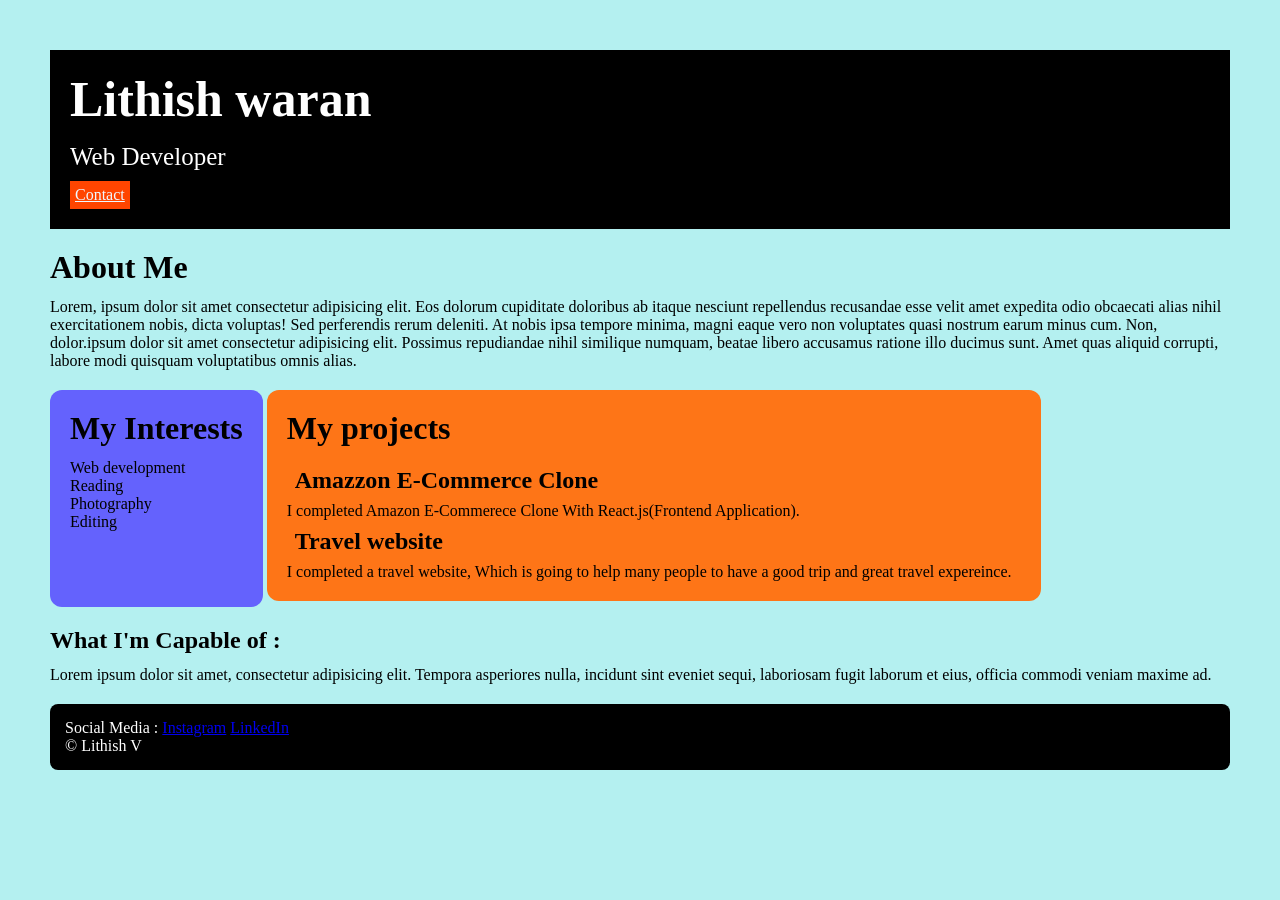
<file: index.html>
<!DOCTYPE html>
<html lang="en">
<head>
    <meta charset="UTF-8">
    <meta name="viewport" content="width=device-width, initial-scale=1.0">
    <title>My Portfolio</title>
   <link rel="preconnect" href="https://fonts.googleapis.com">
<link rel="preconnect" href="https://fonts.gstatic.com" crossorigin>
<link href="https://fonts.googleapis.com/css2?family=Inter:ital,opsz,wght@0,14..32,100..900;1,14..32,100..900&family=Young+Serif&display=swap" rel="stylesheet">


<link rel="stylesheet" href="style.css">
</head>
<body>
    <div class="container">
<div class="section-one">
<h1 class="section-one__Name">
    Lithish waran 

</h1>
<p class="section-one__domain">
    Web Developer
</p>
 <a class="section-one__contact" href="contact.html"target="_blank">Contact

    </a>
    
</div>
<div class="section-two">
<h1 class="section-two__about">
    About Me
</h1>
<p class="section-two__desc">
    Lorem, ipsum dolor sit amet consectetur adipisicing elit. Eos dolorum cupiditate doloribus ab itaque nesciunt repellendus recusandae esse velit amet expedita odio obcaecati alias nihil exercitationem nobis, dicta voluptas! Sed perferendis rerum deleniti. At nobis ipsa tempore minima, magni eaque vero non voluptates quasi nostrum earum minus cum. Non, dolor.ipsum dolor sit amet consectetur adipisicing elit. Possimus repudiandae nihil similique numquam, beatae libero accusamus ratione illo ducimus sunt. Amet quas aliquid corrupti, labore modi quisquam voluptatibus omnis alias.

</p>
</div>
<div class="section-three">

<h1 class="section-three__tittle">
    My Interests 
</h1>
<ul class="section-three__desc">
  <li>Web development</li>
  <li> Reading</li>
   <li>Photography</li>
   <li> Editing</li>

</ul>
</div>
<div class="section-four">
    <h1 class="section-four__tittle">

    My projects
    </h1>

<ul class="section-four__desc">
    <li>
<h2 class="section-four__pn1">
    Amazzon E-Commerce Clone
</h2>
<p>
    I completed Amazon E-Commerece Clone With React.js(Frontend Application).
</p>
</li>
<li>
<h2 class="section-four__pn2">
    Travel website
</h2>
<p>
    I completed a travel website, Which is going to help many people to have a good trip and great travel expereince.
</p>
</li>
</ul>
</div>
<div class="section-five">
<h2 class="section-five__tittle">
    What I'm Capable of :
    
</h2>
<p class="section-five__desc">
    Lorem ipsum dolor sit amet, consectetur adipisicing elit. Tempora asperiores nulla, incidunt sint eveniet sequi, laboriosam fugit laborum et eius, officia commodi veniam maxime ad.

</p>
</div>
<div class="section-six">
<p class="secttion-six__desc">
    Social Media :
     <a href="https://www.instagram.com/lithishhh.17_?igsh=MW85OWphbTQ0cnh6dw==">Instagram</a>
     <a href="https://www.linkedin.com/in/lithish-waran-7b3897413?utm_source=share_via&utm_content=profile&utm_medium=member_android">LinkedIn</a>

</p>
<p class="section-six__end">
   &copy; Lithish V
</p>
</div>
</div>
</body>
</html>
</file>
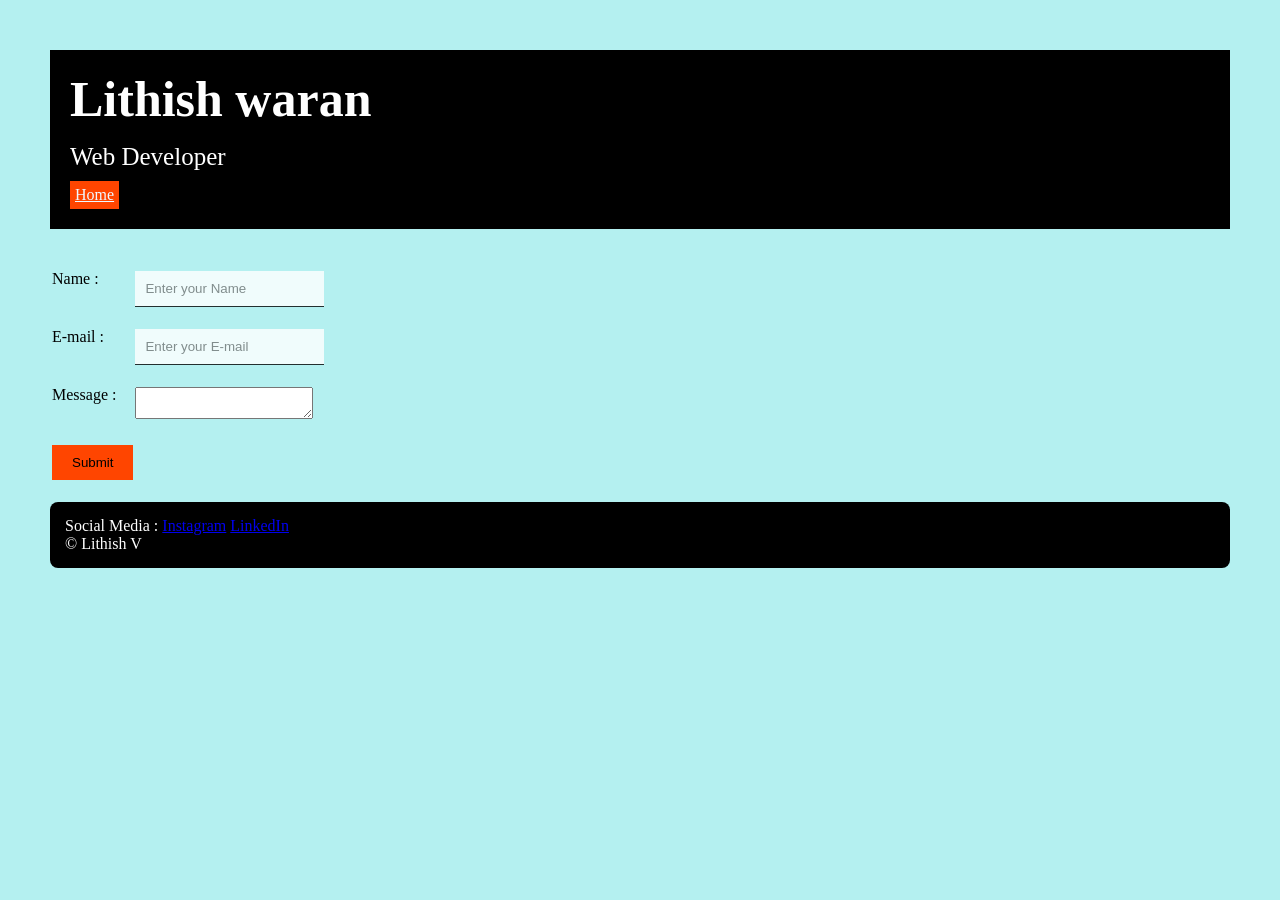
<file: contact.html>
<!DOCTYPE html>
<html lang="en">

<head>
    <meta charset="UTF-8">
    <meta name="viewport" content="width=device-width, initial-scale=1.0">
    <title>
        Contact Page
    </title>
    <link= rel="stylesheet" href="style.css">
        <link rel="preconnect" href="https://fonts.googleapis.com">
        <link rel="preconnect" href="https://fonts.gstatic.com" crossorigin>
        <link
            href="https://fonts.googleapis.com/css2?family=Inter:ital,opsz,wght@0,14..32,100..900;1,14..32,100..900&family=Young+Serif&display=swap"
            rel="stylesheet">


        <link rel="stylesheet" href="style.css">
</head>
</head>

<body>
    <div class="container">
        <div class="section-one">
            <h1 class="section-one__Name">
                Lithish waran

            </h1>
            <p class="section-one__domain">
                Web Developer
            </p>
            <a class="section-one__contact" href="index.html"
                target="_blank">Home</a>

        </div>
        <div class="contact-form">



            <form>
                <table>
                    <tr>
                        <td>Name :</td>
                        <td> <input type="text" placeholder="Enter your Name" class="contact-form__input"> </td>
                    </tr>
                    <tr>
                        <td> E-mail :</td>
                        <td>
                            <input type="text" placeholder="Enter your E-mail"class="contact-form__input">
                        </td>
                    </tr>
                    <tr>
                        <td> Message : </td>
                        <td>
                            <textarea palceholder="message"class="contact-form__textarea"> </textarea>
                        </td>
                    </tr>
                    <tr>
                        <td><input type="submit" class="contact-form__submit"></td>
                        
                    </tr>
                </table>
            </form>

            <div class="section-six">
                <p class="secttion-six__desc">
                    Social Media :
                    <a href="https://www.instagram.com/lithishhh.17_?igsh=MW85OWphbTQ0cnh6dw==">Instagram</a>
                    <a
                        href="https://www.linkedin.com/in/lithish-waran-7b3897413?utm_source=share_via&utm_content=profile&utm_medium=member_android">LinkedIn</a>

                </p>
                <p class="section-six__end">
                    &copy; Lithish V
                </p>
            </div>
        </div>
</body>


</html>
</file>
<file: style.css>
*{
    padding: 0px;
    margin: 0px;
    

}
.section-one{
    background-color: rgb(0, 0, 0);
    color: rgb(255, 255, 255);
    padding: 20px;
}
body{
    background-color: rgb(180, 240, 240);
  .young-serif-regular {
  font-family: "Young Serif", serif;
  font-weight: 400;
  font-style: normal;
}

  
}


.container{
    padding: 50px;
}
.section-one__contact {
    background-color: orangered;
    color: aliceblue;
    display: inline-block;
    padding: 5px;
    margin-top: 10px;
}
.section-one__Name{
    font-size: 50px;
}
.section-one__domain{
    font-size: 25px;
    margin-top: 15px;
}
.section-two,.section-three,.section-four,.section-five,.section-six{
    margin-top: 20px;
    
}
.section-two__desc,.section-three__desc,.section-four__desc,.section-five__desc,.section-six__desc{

    margin-top: 12px;
    
}
.section-six{
    background-color: black;
    color:white;
    padding: 15px;
    border-radius: 8px;
}
.section-four__pn2,.section-four__pn1{
    padding:8px;
    
}
.section-three li,.section-four li {
    list-style: none;
}
.section-three{
    background-color: #6462FD;
    color:black;
    padding:20px;
    display:inline-block;
    height:177px;
    border-radius:12px;
    vertical-align: top;
}
.section-four{
    background-color: #FE7517;
    color:black;
    padding:20px;
    border-radius:12px;
    display:inline-block;
    padding-right:30px;
    margin-right:20px;

}
.contact-form{
    margin-top: 20px;
}
.contact-form__input,.contact-form__textarea,.contact-form__submit{
    margin-top: 20px;
}
.contact-form__input{
    padding:10px;
    table-layout: none;
    border:none;
    border-bottom:solid black 1px;
    opacity: 0.8;

    
}
.contact-form__submit{
    padding-top:10px;
    padding-bottom: 10px;
    padding-left:20px;
    padding-right:20px;
    background-color: orangered;
    border:none;
}
.contact-form__submit:hover{
    cursor: pointer;
    background-color: aliceblue;
}
.section-one__contact:hover{
    cursor: pointer;
    background-color: rgb(35, 47, 52);
}
input:focus{
    outline: solid rgb(236, 157, 157) 2px;
}
</file>
